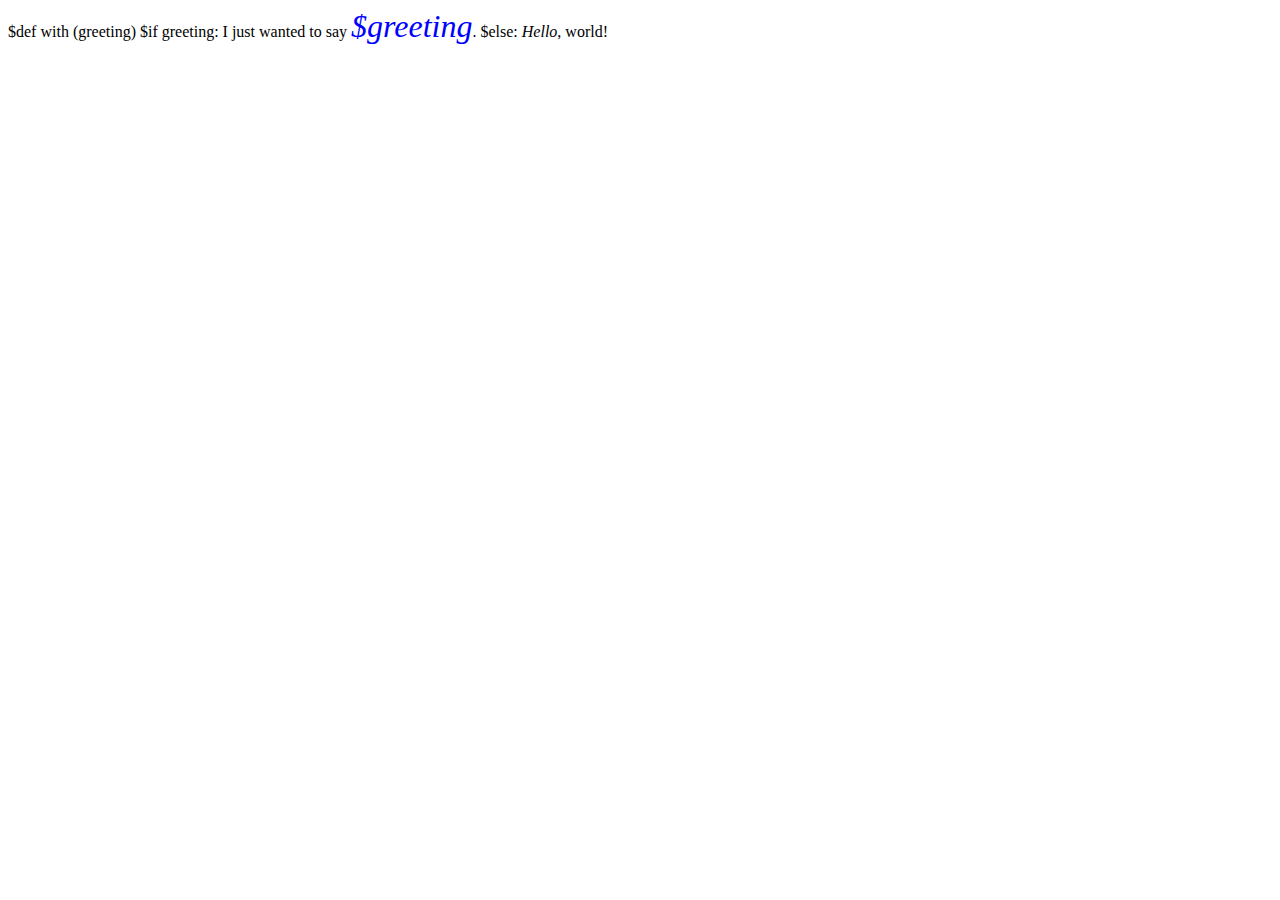
<file: templates/index.html>
$def with (greeting)

<html>
    <head>
        <title> Gothons Of Planet Percal #25 </title>
    </head>
<body>

$if greeting:
    I just wanted to say <em style="color: blue; font-size: 2em;">$greeting</em>.
$else:
    <em> Hello</em>, world!
</body>
</html>
</file>
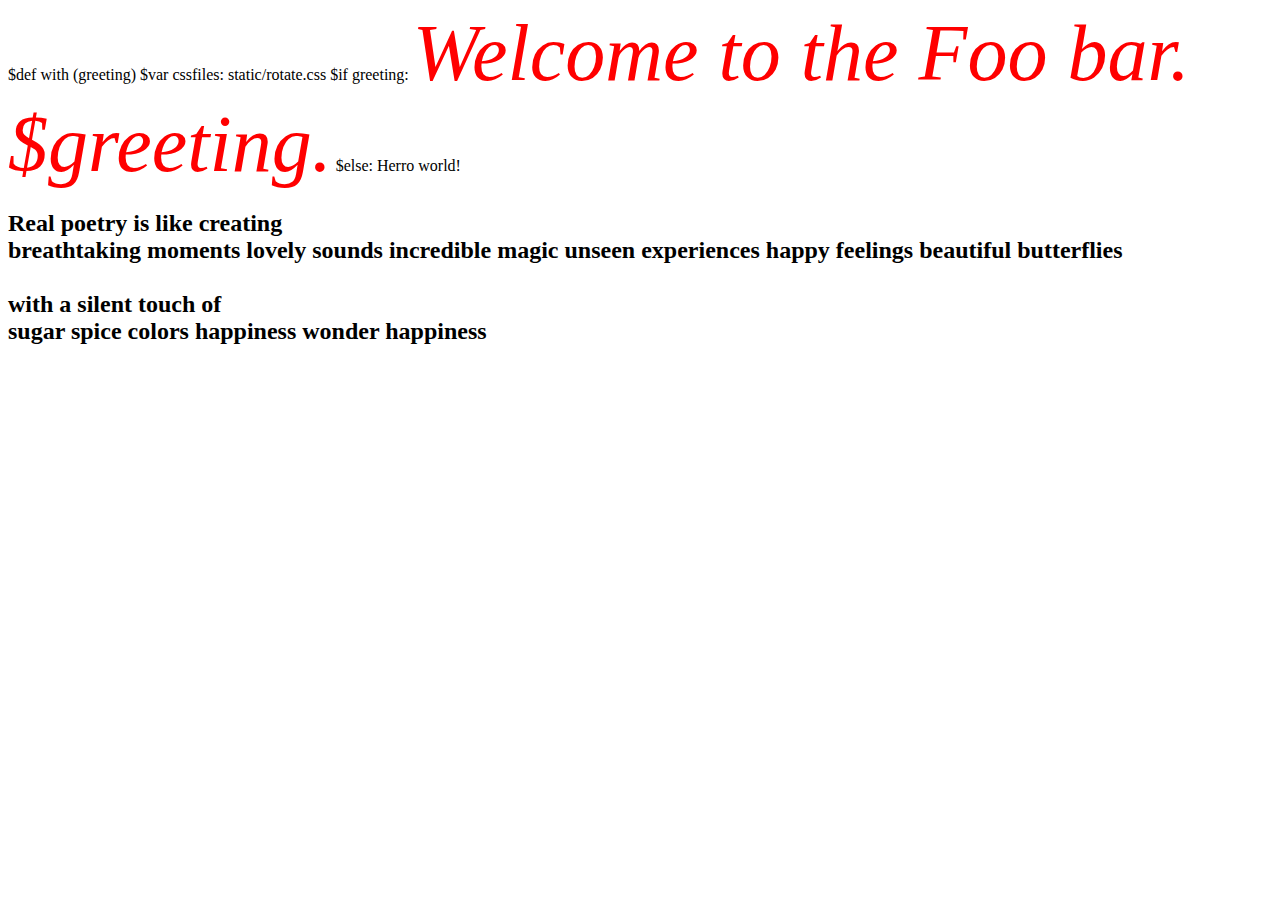
<file: templates/foo.html>
$def with (greeting)
$var cssfiles: static/rotate.css

<html>
    <head>
        <meta charset="UTF-8">
        <title>Foobar</title>
    </head>

<body>
$if greeting:
    <em style="color: red; font-size: 5em;">Welcome to the Foo bar. $greeting.</em>
$else:
    Herro world!

    <section class="rw-wrapper">
        <h2 class="rw-sentence">
            <span>Real poetry is like</span>
            <span>creating</span>
            <div class="rw-words rw-words-1">
                <span>breathtaking moments</span>
                <span>lovely sounds</span>
                <span>incredible magic</span>
                <span>unseen experiences</span>
                <span>happy feelings</span>
                <span>beautiful butterflies</span>
            </div>
            <br />
            <span>with a silent touch of</span>
            <div class="rw-words rw-words-2">
                <span>sugar</span>
                <span>spice</span>
                <span>colors</span>
                <span>happiness</span>
                <span>wonder</span>
                <span>happiness</span>
            </div>
        </h2>
    </section>

</body>

</html>
</file>
